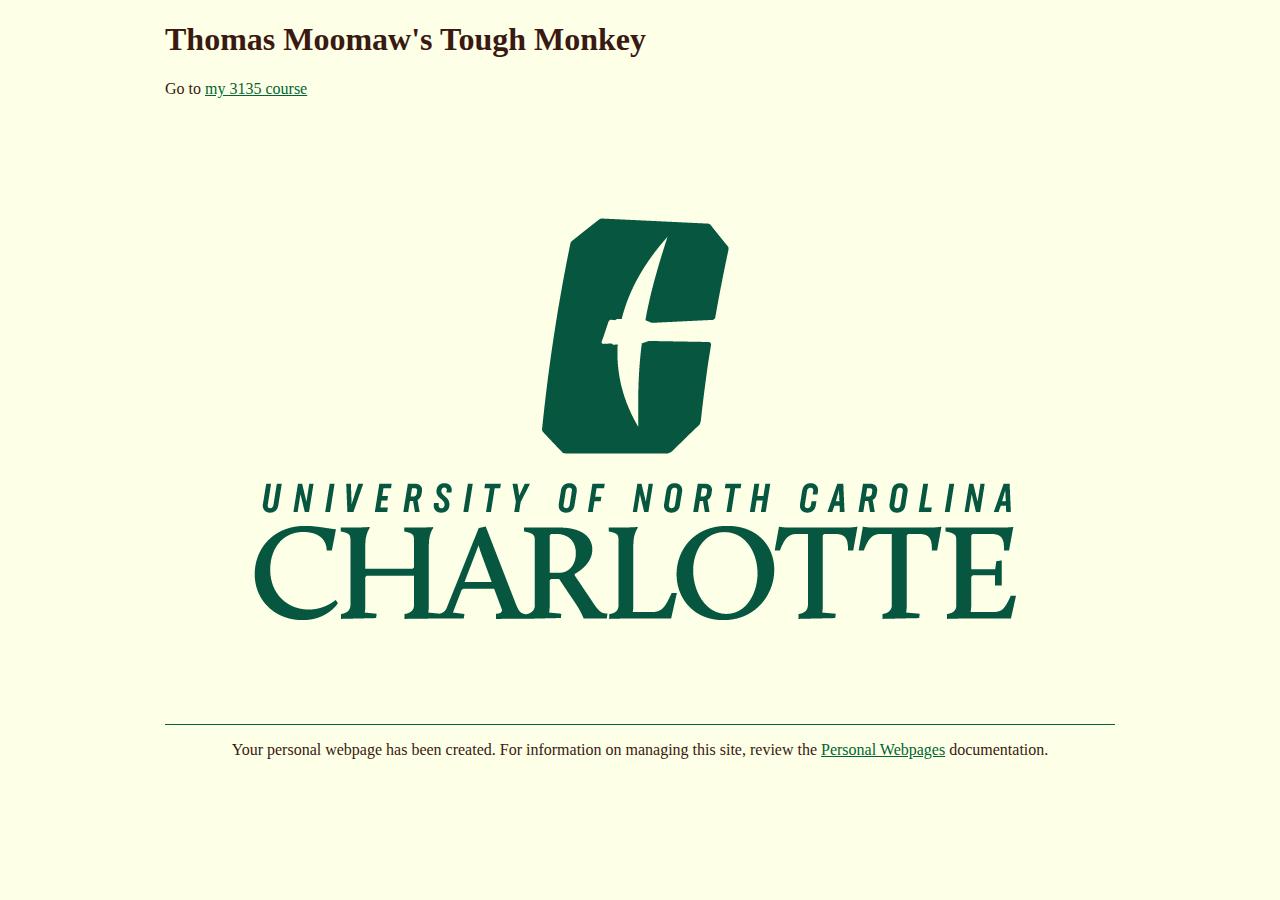
<file: private_html/index.html>
<!DOCTYPE html>
<html>
	<head>
		<title>Personal Webpage | Thomas Moomaw's Tough Monkey</title>
		<style type="text/css">
			body {
				
				background-color: #feffe7;
				color: #391911;
				font: "Courier";
				margin: 0;
				padding: 0;
			}
			#page-wrapper {
				
				height: 100%;
				width: 100%;
				max-width: 950px;
				margin: auto;
			}
			#logo-wrapper {
				padding-top: 20px;
				padding-bottom: 10px;
				text-align: center;
				border-bottom: 1px solid #006633;
			}
			#content-wrapper {
				width: 100%;
				max-width: 950px;
				margin: auto;
				text-align: center;
			}			
			a {
				color: #006633;
			}
		</style>
		<link rel="icon" type="image/png" href="data:image/png;base64,
		[base64]/VwD/P1cA/z9XAP8/VwD/P1cA/z9XAP8/VwD/P1cA9z9XAEkAAAAAAAAAAAAAAAAAAAAAAAAAAAAAAAA/VwDgP1cA/z9XAP8/VwD/P1cA/z5XAO0/VwDgP1cA/z9XAP8/VwD4OFAAIAAAAAAAAAAAAAAAAAAAAAAAAAAAPlcAxD9XAP8/VwD/P1cA/z9XAP8+VwCHP1cA0D9XAP8/VwD/P1cA/z5XAEYAAAAAAAAAAAAAAAAAAAAAAAAAAD9YAKY/VwD/P1cA/z9XAP8/VwD/QFUAMD5XAM0/VwD/P1cA/z9XAP8+VwBmAAAAAAAAAAAAAAAAAAAAAAAAAAA/VgCFP1cA/z9XAP8/VwD/PlYA9VVVAAM/VwDCP1cA/z9XAP8/VwD/QFYAiAAAAAAAAAAAAAAAAAAAAAAAAAAAPlUAYz9XAP8/VwD/P1cA/z9XAN8AAAAAPlcAsD9XAP8/VwD/P1cA/z5XAK0AAAAAAAAAAAAAAAAAAAAAAAAAAD5WAD4/VwD/P1cA/z9XAPM/WABdAAAAAD5VAFc/VgCaP1cAlj5WAJE9VwBwAAAAAAAAAAAAAAAAAAAAAAAAAABDWQAXP1cA/j9XAP8/VwD/QFMANAAAAAA7TgANPVUANj1VACo7VQAePFoAEQAAAAAAAAAAAAAAAAAAAAAAAAAAAAAAAT9WAOw/VwD/P1cA/z5XAP0+VwBGQFgAQD9XAP8/VwD/P1cA/z9XAP87VQAnAAAAAAAAAAAAAAAAAAAAAAAAAAA/VwDBP1cA/z9XAP8/VwD/P1cAojtOAA0/VwD6P1cA/z9XAP8/VwD/PlYAVgAAAAAAAAAAAAAAAAAAAAAAAAAAPlcAkz9XAP8/VwD/P1cA/z5XAPk8UgAiP1YAxj9XAP8/VwD/P1cA/z5XAIcAAAAAAAAAAAAAAAAAAAAAAAAAAD5YAGM/VwD/P1cA/z9XAP8/VwD/PlYAtD9XAH4/VwD/P1cA/z9XAP8/WAC6AAAAAAAAAAAAAAAAAAAAAAAAAAA9WQAuP1cA/z9XAP8/VwD/P1cA/z9XAP8/VwCfP1cA/z9XAP8/VwD/P1cA1AAAAAAAAAAAAAAAAAAAAAAAAAAAAAAAAD9WAGU/VgD4P1cA/z9XAP8/VwD/P1cA/D9XAP4/VwD/[base64]/j5WAP4+VgD+PlYA/j5WAP4+VgD+PlYA/j5WAP4+VgD+PlYA/j5WAP4/VwDXQFgAIAAAAAAAAAAAAAAAAAAAAAAAAAAAAAAAAAAAAAAAAAAAAAAAAAAAAAAAAAAAAAAAAAAAAAAAAAAAVVUAAz9XAKI/VwD/P1cA/z9XAP8/VwD/P1cA/z9XAP8/VwD/P1cA/z9XAP8/VwD/P1cA/z9XAP8/VwD/P1cA/z9XAP8/VgDePlUAIQAAAAAAAAAAAAAAAAAAAAAAAAAAAAAAAAAAAAAAAAAAAAAAAAAAAAAAAAAAAAAAAAAAAAA+VwCPP1cA/z9XAP8/VwD/P1cA/z9XAP8/VwD/P1cA/z9XAP8/VwD/P1cA/z9XAP8/VwD/P1cA/z9XAP8/VwD/P1cA/z9XAP8/VwDfPFcAJgAAAAAAAAAAAAAAAAAAAAAAAAAAAAAAAAAAAAAAAAAAAAAAAAAAAAAAAAAAAAAAAD9XAM4/VwD/P1cA/z9XAP8/VwD/P1cA/z9XAP8/VwD/P1cA/z9XAP8/VwD/P1cA/j5WAOE/VwD/P1cA/z9XAP8/VwD/P1cA/z9XAP8+VwDlOlIAHwAAAAAAAAAAAAAAAAAAAAAAAAAAAAAAAAAAAAAAAAAAAAAAAAAAAAAAAAAAPlgAtD9XAP8/VwD/P1cA/z9XAP8/VwD/P1cA/z9XAP8/VwD/P1cA/z9XAP8+VgC6P1YAoz9XAP8/VwD/P1cA/z9XAP8/VwD/P1cA/z9XAP89VQBgAAAAAAAAAAAAAAAAAAAAAAAAAAAAAAAAAAAAAAAAAAAAAAAAAAAAAAAAAAA+WACXP1cA/z9XAP8/VwD/P1cA/z9XAP8/VwD/P1cA/z9XAP8/VwD/P1cA/z1YAEM/VwCiP1cA/z9XAP8/VwD/P1cA/z9XAP8/VwD/P1cA/z9XAH4AAAAAAAAAAAAAAAAAAAAAAAAAAAAAAAAAAAAAAAAAAAAAAAAAAAAAAAAAAD9YAHo/VwD/P1cA/z9XAP8/VwD/P1cA/z9XAP8/VwD/P1cA/z9XAP8/VgDYVVUAAz9XAKI/VwD/P1cA/z9XAP8/VwD/P1cA/z9XAP8/VwD/P1cAmwAAAAAAAAAAAAAAAAAAAAAAAAAAAAAAAAAAAAAAAAAAAAAAAAAAAAAAAAAAP1gAXT9XAP8/VwD/P1cA/z9XAP8/VwD/P1cA/z9XAP8/VwD/P1cA/z5XAIQAAAAAP1cAnz9XAP8/VwD/P1cA/z9XAP8/VwD/P1cA/z9XAP8+VwC8AAAAAAAAAAAAAAAAAAAAAAAAAAAAAAAAAAAAAAAAAAAAAAAAAAAAAAAAAAA/WAA9P1cA/z9XAP8/VwD/P1cA/z9XAP8/VwD/P1cA/z9XAP8/VwD/PlYAPgAAAAA+VwCYP1cA/z9XAP8/VwD/P1cA/z9XAP8/VwD/P1cA/z5XAN0AAAAAAAAAAAAAAAAAAAAAAAAAAAAAAAAAAAAAAAAAAAAAAAAAAAAAAAAAAD5YAB0+VgD+P1cA/z9XAP8/VwD/P1cA/z9XAP8/VwD/P1cA/z9WAPg3SQAOAAAAAD9XAI0/VwD/P1cA/z9XAP8/VwD/P1cA/z9XAP8/VwD/P1cA9jlVAAkAAAAAAAAAAAAAAAAAAAAAAAAAAAAAAAAAAAAAAAAAAAAAAAAAAAAASUkABz9XAPM/VwD/P1cA/z9XAP8/VwD/P1cA/z9XAP8/VwD/P1cA3wAAAAAAAAAAPlYAfz9XAP8/VwD/P1cA/z9XAP8/VwD/P1cA/z9XAP8/VwD+QFUAJAAAAAAAAAAAAAAAAAAAAAAAAAAAAAAAAAAAAAAAAAAAAAAAAAAAAAAAAAAAP1cA1z9XAP8/VwD/P1cA/z9XAP8/VwD/P1cA/z9XAP8/VwDFAAAAAAAAAAA/VwBtP1cA/z9XAP8/VwD/P1cA/z9XAP8/VwD/P1cA/z9XAP89VgBHAAAAAAAAAAAAAAAAAAAAAAAAAAAAAAAAAAAAAAAAAAAAAAAAAAAAAAAAAAA+VgC0P1cA/z9XAP8/VwD/P1cA/z9XAP8/VwD/P1cA/z5WALoAAAAAAAAAAD5VAFc/VwD/P1cA/z9XAP8/VwD/P1cA/z9XAP8/VwD/P1cA/z9WAG4AAAAAAAAAAAAAAAAAAAAAAAAAAAAAAAAAAAAAAAAAAAAAAAAAAAAAAAAAAD5XAI8/VwD/P1cA/z9XAP8/VwD/P1cA/z9XAPU+VgDhPlcAkwAAAAAAAAAAPFgANz5WAP4/VwD/P1cA/z9XAP8/VgD+PlYA/j5WAP4+VgD+PlYAlAAAAAAAAAAAAAAAAAAAAAAAAAAAAAAAAAAAAAAAAAAAAAAAAAAAAAAAAAAAP1cAaT9XAP8/VwD/P1cA/z9XAP8/VwD/P1YA2wCAAAIAAAAAAAAAAAAAAAAAAAABPFcAJj5UADo9VwAyPVcAMj5XAClAUwAoPFIAIjtVAB4zVQAPAAAAAAAAAAAAAAAAAAAAAAAAAAAAAAAAAAAAAAAAAAAAAAAAAAAAAAAAAAA+VQBCP1cA/z9XAP8/VwD/P1cA/z9XAP8/VwD+PFUAMwAAAAAAAAAAAAAAAAAAAAAAAAAAAAAAAAAAAAAAAAAAAAAAAAAAAAAAAAAAAAAAAAAAAAAAAAAAAAAAAAAAAAAAAAAAAAAAAAAAAAAAAAAAAAAAAAAAAAAAAAAAAAAAAEJVABs/VwD9P1cA/z9XAP8/VwD/P1cA/z9XAP8/VgCOQFAAEACAAAIAAAAAAAAAADtTADQ+VgBzPlcAZz5YAFo+VQBOPlUAQj1VADY+VwApQFIAHAAAAAIAAAAAAAAAAAAAAAAAAAAAAAAAAAAAAAAAAAAAAAAAAAAAAAAAAAAAVVUAAz9WAOw/VwD/P1cA/z9XAP8/VwD/P1cA/z9XAP8/VgD4PlgAYwAAAAAAAAAAP1YAmj9XAP8/VwD/P1cA/z9XAP8/VwD/P1cA/z9XAP8/VwD/PFMANwAAAAAAAAAAAAAAAAAAAAAAAAAAAAAAAAAAAAAAAAAAAAAAAAAAAAAAAAAAPlcAxT9XAP8/VwD/P1cA/z9XAP8/VwD/P1cA/z9XAP8+VgC0AAAAAAAAAAA+VwBnP1cA/z9XAP8/VwD/P1cA/z9XAP8/VwD/P1cA/z9XAP9AVwBkAAAAAAAAAAAAAAAAAAAAAAAAAAAAAAAAAAAAAAAAAAAAAAAAAAAAAAAAAAA/VwCZP1cA/z9XAP8/VwD/P1cA/z9XAP8/VwD/P1cA/z9XAPdAVQAYAAAAAD1ZAC4/VwD/P1cA/z9XAP8/VwD/P1cA/z9XAP8/VwD/P1cA/z5XAJMAAAAAAAAAAAAAAAAAAAAAAAAAAAAAAAAAAAAAAAAAAAAAAAAAAAAAAAAAAEBXAGw/VwD/P1cA/z9XAP8/VwD/P1cA/z9XAP8/VwD/P1cA/z9YAHoAAAAAKlUABj9XAOs/VwD/P1cA/z9XAP8/VwD/P1cA/z9XAP8/VwD/PlcAxAAAAAAAAAAAAAAAAAAAAAAAAAAAAAAAAAAAAAAAAAAAAAAAAAAAAAAAAAAAQVUAPz9XAP8/VwD/P1cA/z9XAP8/VwD/P1cA/z9XAP8/VwD/P1YA5kBVAAwAAAAAP1cArz9XAP8/VwD/P1cA/z9XAP8/VwD/P1cA/z9XAP8/VgDvKlUABgAAAAAAAAAAAAAAAAAAAAAAAAAAAAAAAAAAAAAAAAAAAAAAAAAAAABAWQAUP1cA+j9XAP8/VwD/P1cA/z9XAP8/VwD/P1cA/z9XAP8/VwD/P1YAfQAAAAA/VwBqP1cA/z9XAP8/VwD/P1cA/z9XAP8/VwD/P1cA/z9XAP9AUwAoAAAAAAAAAAAAAAAAAAAAAAAAAAAAAAAAAAAAAAAAAAAAAAAAAAAAAAAAAAA/VwDeP1cA/z9XAP8/VwD/P1cA/z9XAP8/VwD/P1cA/z9XAP8/VwDzPFoAIkJXACM+VwD9P1cA/z9XAP8/VwD/P1cA/z9XAP8/VwD/P1cA/z1WAFwAAAAAAAAAAAAAAAAAAAAAAAAAAAAAAAAAAAAAAAAAAAAAAAAAAAAAAAAAAD5XAK0/VwD/P1cA/z9XAP8/VwD/P1cA/z9XAP8/VwD/P1cA/z9XAP8+VwC8QEAABD9XANQ/VwD/P1cA/z9XAP8/VwD/P1cA/z9XAP8/VwD/PlcAkAAAAAAAAAAAAAAAAAAAAAAAAAAAAAAAAAAAAAAAAAAAAAAAAAAAAAAAAAAAP1YAej9XAP8/VwD/P1cA/z9XAP8/VwD/P1cA/z9XAP8/VwD/P1cA/z9XAP8/VgB6P1YAhj9XAP8/VwD/P1cA/z9XAP8/VwD/P1cA/z9XAP8+VwDFAAAAAAAAAAAAAAAAAAAAAAAAAAAAAAAAAAAAAAAAAAAAAAAAAAAAAAAAAABAWABAP1cA/j9XAP8/VwD/P1cA/z9XAP8/VwD/P1cA/z9XAP8/VwD/P1cA/z9XAPo/VwCBP1cA/j9XAP8/VwD/P1cA/z9XAP8/VwD/P1cA/z9XAI0AAAAAAAAAAAAAAAAAAAAAAAAAAAAAAAAAAAAAAAAAAAAAAAAAAAAAAAAAAAAAAABAVwBkP1cA9j9XAP8/VwD/P1cA/z9XAP8/VwD/P1cA/z9XAP8/VwD/P1cA/z9XAPM/VwD8P1cA/z9XAP8/VwD/P1cA/z9XAP8+VwC8KlUABgAAAAAAAAAAAAAAAAAAAAAAAAAAAAAAAAAAAAAAAAAAAAAAAAAAAAAAAAAAAAAAAAAAAAA/VQA5P1cA4j9XAP8/VwD/P1cA/z9XAP8/VwD/P1cA/z9XAP8/VwD/P1cA/z9XAP8/VwD/P1cA/z9XAP8/VwD/P1cA3zpRABYAAAAAAAAAAAAAAAAAAAAAAAAAAAAAAAAAAAAAAAAAAAAAAAAAAAAAAAAAAAAAAAAAAAAAAAAAAAAAAABAVQAYPlcArD5XAMQ+VgC4P1YAqz9XAJ8+VwCTPlcAhz9YAHo/[base64]/[base64]/VwD7P1cA/z9XAP8/VwD/P1cA/z9XAP8/VwD/P1cA/z9XAP8/VwD/P1cA/z9XAP8/VwD/P1cA/z9XAP8/VwD/P1cA/z9XAP8/VwD/P1cA/z5XAPk/VwClQFkAFAAAAAAAAAAAAAAAAAAAAAAAAAAAAAAAAAAAAAAAAAAAAAAAAAAAAAAAAAAAAAAAAAAAAAAAAAAAAAAAAAAAAAAAAAAAAAAAAAAAAAAAAAAAAAAAAAAAAABDWQAXQFcAsD9XAP8/VwD/P1cA/z9XAP8/VwD/P1cA/z9XAP8/VwD/P1cA/z9XAP8/VwD/P1cA/z9XAP8/VwD/P1cA/z9XAP8/VwD/P1cA/z9XAP8/VwD/P1cA/z9XAP8/VwD+P1YApkBZABQAAAAAAAAAAAAAAAAAAAAAAAAAAAAAAAAAAAAAAAAAAAAAAAAAAAAAAAAAAAAAAAAAAAAAAAAAAAAAAAAAAAAAAAAAAAAAAAAAAAAAAAAAAEBZABQ/VwCbPlcA+T9XAP8/VwD/P1cA/z9XAP8/VwD/P1cA/z9XAP8/VwD/P1cA/z9XAP8/VwD/P1cA/z9XAP8/VwD/P1cA/z9XAP8/VwD/P1cA/z9XAP8/VwD/P1cA/z9XAP8/VwD/P1cA/j9YAKlCVwAjAAAAAAAAAAAAAAAAAAAAAAAAAAAAAAAAAAAAAAAAAAAAAAAAAAAAAAAAAAAAAAAAAAAAAAAAAAAAAAAAAAAAAAAAAAAAAAAAAAAAAD9XAIk/VwD3P1cA/z9XAP8/VwD/P1cA/z9XAP8/VwD/P1cA/z9XAP8/VwD/P1cA/z9XAP8/VwD/P1cA/z9XAP8/VwD/P1cA/z9XAP8/VwD/P1cA/z9XAP8/VwD/P1cA/z9XAP8/VwD/P1cA/z9XAPs+VgCxQFUAGAAAAAAAAAAAAAAAAAAAAAAAAAAAAAAAAAAAAAAAAAAAAAAAAAAAAAAAAAAAAAAAAAAAAAAAAAAAAAAAAAAAAAAAAAAAAAAAAD9XALU/VwD/P1cA/z9XAP8/VwD/P1cA/z9XAP8/VwD/P1cA/z9XAP8/VwD/P1cA/z9XAP8/VwD/P1cA/z9XAP8/VwD/P1cA/j9XAOo/VwD+P1cA/z9XAP8/VwD/P1cA/z9XAP8/VwD/P1cA/z9XAP8/VwD+P1cAuTpdABYAAAAAAAAAAAAAAAAAAAAAAAAAAAAAAAAAAAAAAAAAAAAAAAAAAAAAAAAAAAAAAAAAAAAAAAAAAAAAAAAAAAAAAAAAAD9XAJk/VwD/P1cA/z9XAP8/VwD/P1cA/z9XAP8/VwD/P1cA/z9XAP8/VwD/P1cA/z9XAP8/VwD/P1cA/z9XAP8/VwD/P1cA3j9WAIY+VgD+P1cA/z9XAP8/VwD/P1cA/z9XAP8/VwD/P1cA/z9XAP8/VwD/P1cA/z9WAHkAAAAAAAAAAAAAAAAAAAAAAAAAAAAAAAAAAAAAAAAAAAAAAAAAAAAAAAAAAAAAAAAAAAAAAAAAAAAAAAAAAAAAAAAAAEBXAHs/VwD/P1cA/z9XAP8/VwD/P1cA/z9XAP8/VwD/P1cA/z9XAP8/VwD/P1cA/z9XAP8/VwD/P1cA/z9XAP8+VwD9PVcAbEBXAGc+VgD+P1cA/z9XAP8/VwD/P1cA/z9XAP8/VwD/P1cA/z9XAP8/VwD/P1cA/z9WAKYAAAABAAAAAAAAAAAAAAAAAAAAAAAAAAAAAAAAAAAAAAAAAAAAAAAAAAAAAAAAAAAAAAAAAAAAAAAAAAAAAAAAAAAAAEBWAFw+VgD+P1cA/z9XAP8/VwD/P1cA/z9XAP8/VwD/P1cA/z9XAP8/VwD/P1cA/z9XAP8/VwD/P1cA/z9XAP8/VwDUQlIAHz5VAGY+VgD+P1cA/z9XAP8/VwD/P1cA/z9XAP8/VwD/P1cA/z9XAP8/VwD/P1cA/z5XAMRAQAAEAAAAAAAAAAAAAAAAAAAAAAAAAAAAAAAAAAAAAAAAAAAAAAAAAAAAAAAAAAAAAAAAAAAAAAAAAAAAAAAAAAAAADxYAEA/VwD7P1cA/z9XAP8/VwD/P1cA/z9XAP8/VwD/P1cA/z9XAP8/VwD/P1cA/z9XAP8/VwD/P1cA/z9XAPxAVwCMQGAACD5VAGY+VgD+P1cA/z9XAP8/VwD/P1cA/z9XAP8/VwD/P1cA/z9XAP8/VwD/P1cA/z9XANM8WgARAAAAAAAAAAAAAAAAAAAAAAAAAAAAAAAAAAAAAAAAAAAAAAAAAAAAAAAAAAAAAAAAAAAAAAAAAAAAAAAAAAAAAD1ZAC4/VwDwP1cA/z9XAP8/VwD/P1cA/z9XAP8/VwD/P1cA/z9XAP8/VwD/P1cA/z9XAP8/VwD/P1cA/z9XAO1AVwBMAAAAAD5VAGY+VgD+P1cA/z9XAP8/VwD/P1cA/z9XAP8/VwD/P1cA/z9XAP8/VwD/P1cA/z9XAN48WgAiAAAAAAAAAAAAAAAAAAAAAAAAAAAAAAAAAAAAAAAAAAAAAAAAAAAAAAAAAAAAAAAAAAAAAAAAAAAAAAAAAAAAAEJXACM/VwDgP1cA/z9XAP8/VwD/P1cA/z9XAP8/VwD/P1cA/z9XAP8/VwD/P1cA/z9XAP8/VwD/P1cA/z5WANU6UQAWAAAAAD9WAGU+VgD+P1cA/z9XAP8/VwD/P1cA/z9XAP8/VwD/P1cA/z9XAP8/VwD/P1cA/z9XAOdBWAA3AAAAAAAAAAAAAAAAAAAAAAAAAAAAAAAAAAAAAAAAAAAAAAAAAAAAAAAAAAAAAAAAAAAAAAAAAAAAAAAAAAAAADtYABo+VwDNP1cA/z9XAP8/VwD/P1cA/z9XAP8/VwD/P1cA/z9XAP8/VwD/P1cA/z9XAP8/VwD/P1cA/z5XAJwAgAACAAAAAD5YAFo+VwD9P1cA/z9XAP8/VwD/P1cA/z9XAP8/VwD/P1cA/z9XAP8/VwD/P1cA/z9XAO4/VgBNAAAAAAAAAAAAAAAAAAAAAAAAAAAAAAAAAAAAAAAAAAAAAAAAAAAAAAAAAAAAAAAAAAAAAAAAAAAAAAAAAAAAAENRABM/WAC3P1cA/z9XAP8/VwD/P1cA/z9XAP8/VwD/P1cA/z9XAP8/VwD/P1cA/z9XAP8/VwD/P1cA/z5ZAFYAAAAAAAAAAD5WAFY+VwD9P1cA/z9XAP8/VwD/P1cA/z9XAP8/VwD/P1cA/z9XAP8/VwD/P1cA/z9XAPU+WABjAAAAAAAAAAAAAAAAAAAAAAAAAAAAAAAAAAAAAAAAAAAAAAAAAAAAAAAAAAAAAAAAAAAAAAAAAAAAAAAAAAAAAEBVAAw9VwCiP1cA/z9XAP8/VwD/P1cA/z9XAP8/VwD/P1cA/z9XAP8/VwD/P1cA/z9XAP8/VwD/PlcA+TtVAB4AAAAAAAAAAEFWAEc+VwD9P1cA/z9XAP8/VwD/P1cA/z9XAP8/VwD/P1cA/z9XAP8/VwD/P1cA/z9XAPs/VgB6AAAAAgAAAAAAAAAAAAAAAAAAAAAAAAAAAAAAAAAAAAAAAAAAAAAAAAAAAAAAAAAAAAAAAAAAAAAAAAAAAAAAADNmAAU+VwCMP1cA/j9XAP8/VwD/P1cA/z9XAP8/VwD/P1cA/z9XAP8/VwD/P1cA/z9XAP8/VwD/PlYA4VVVAAYAAAAAAAAAADtVADw/VwD8P1cA/z9XAP8/VwD/P1cA/z9XAP8/VwD/P1cA/z9XAP8/VwD/P1cA/z9XAP4/VgCRSUkABwAAAAAAAAAAAAAAAAAAAAAAAAAAAAAAAAAAAAAAAAAAAAAAAAAAAAAAAAAAAAAAAAAAAAAAAAAAAAAAAACAAAI/VwB1P1cA+j9XAP8/VwD/P1cA/z9XAP8/VwD/P1cA/z9XAP8/VwD/P1cA/z9XAP8/VwD/PlcAwQAAAAAAAAAAAAAAAD1XADI/VwD2P1cA/z9XAP8/VwD/P1cA/z9XAP8/VwD/P1cA/z9XAP8/VwD/P1cA/z9XAP8/VgCpN1sADgAAAAAAAAAAAAAAAAAAAAAAAAAAAAAAAAAAAAAAAAAAAAAAAAAAAAAAAAAAAAAAAAAAAAAAAAAAAAAAAAAAAAA/WABdP1cA8z9XAP8/VwD/P1cA/z9XAP8/VwD/P1cA/z9XAP8/VwD/P1cA/z9XAP8/VwD/QFYApAAAAAAAAAAAAAAAADtZACs+VwDtP1cA/z9XAP8/VwD/P1cA/z9XAP8/VwD/P1cA/z9XAP8/VwD/P1cA/z9XAP8+VwDBOlEAFgAAAAAAAAAAAAAAAAAAAAAAAAAAAAAAAAAAAAAAAAAAAAAAAAAAAAAAAAAAAAAAAAAAAAAAAAAAAAAAAAAAAAA+VwBGP1YA7D9XAP8/VwD/P1cA/z9XAP8/VwD/P1cA/z9XAP8/VwD/P1cA/z9XAP8/VwD/PlYAlAAAAAAAAAAAAAAAAEJXACM/VwDhP1cA/z9XAP8/VwD/P1cA/z9XAP8/VwD/P1cA/z9XAP8/VwD/P1cA/z9XAP8/VwDaO1UAHgAAAAAAAAAAAAAAAAAAAAAAAAAAAAAAAAAAAAAAAAAAAAAAAAAAAAAAAAAAAAAAAAAAAAAAAAAAAAAAAAAAAAA8VwAvP1cA5D9XAP8/VwD/P1cA/z9XAP8/VwD/P1cA/z9XAP8/VwD/P1cA/z9XAP8/VwD/PVcAiQAAAAAAAAAAAAAAAEBSABw/VgDSP1cA/z9XAP8/VwD/P1cA/z9XAP8/VwD/P1cA/z9XAP8/VwD/P1cA/z9XAP8/VwDwPlUALQAAAAAAAAAAAAAAAAAAAAAAAAAAAAAAAAAAAAAAAAAAAAAAAAAAAAAAAAAAAAAAAAAAAAAAAAAAAAAAAAAAAAA3WQAXP1cA2j9XAP8/VwD/P1cA/z9XAP8/VwD/P1cA/z9XAP8/VwD/P1cA+j5WAPU/VwDwP1cAigAAAAAAAAAAAAAAAD1VABU/WAC9P1cA/z9XAP8/VwD/P1cA/z9XAP8/VwD/P1cA/z9XAP8/VwD/P1cA/z9XAP8/VwD7PVUASwAAAAAAAAAAAAAAAAAAAAAAAAAAAAAAAAAAAAAAAAAAAAAAAAAAAAAAAAAAAAAAAAAAAAAAAAAAAAAAAAAAAABAYAAIP1gAwz9XAP8/VwD/P1cA/z9XAP8/VwD/P1cA/z9XAP8/VwD/P1cAwT9XAGE9WABUQFkAKAAAAAAAAAAAAAAAAEBAAAg9VQBgPlYAsT9XALs+VgC0PlYAsT5WALE+VwCtP1cApz9WAKc+VwClP1cAnz5WAJ0/VwCbQVUAMwAAAAAAAAAAAAAAAAAAAAAAAAAAAAAAAAAAAAAAAAAAAAAAAAAAAAAAAAAAAAAAAAAAAAAAAAAAAAAAAAAAAAAAAAABPlcApD9XAP8/VwD/P1cA/z9XAP8/VwD/P1cA/z9XAP8/VwD/[base64]/VwD/P1cA/z9XAP8/VwD/P1cA/z9XAP8/VwD/PlcA/[base64]/VwD/P1cA/z9XAP8/VwD/P1cA/z9XAP8/VwD/P1cA/[base64]/VwD/P1cA/z9XAP8/VwD/P1cA/z9XAP8/VwD/P1cA/z9XANk9VgA7QFAAECpVAAYAAAAAAAAAAAAAAABAUAAQP1YAeT9WALs/VgCxP1cAqj5XAJk9VwCNPlYAfz5WAHM9VwBkPlYAVj1WAEdBUgA7O1kAKzMzAAUAAAAAAAAAAAAAAAAAAAAAAAAAAAAAAAAAAAAAAAAAAAAAAAAAAAAAAAAAAAAAAAAAAAAAAAAAAAAAAAAAAAAAM00ACj9WAOc/VwD/P1cA/z9XAP8/VwD/P1cA/z9XAP8/VwD/P1cA/z9XAP8/VwD+PlcA7T9XAI0AAAABAAAAAAAAAABDWgAiP1cA3z9XAP8/VwD/P1cA/z9XAP8/VwD/P1cA/z9XAP8/VwD/P1cA/z9XAP8/VwD/P1cA/j5VAE4AAAAAAAAAAAAAAAAAAAAAAAAAAAAAAAAAAAAAAAAAAAAAAAAAAAAAAAAAAAAAAAAAAAAAAAAAAAAAAAAAAAAAAAAAAD9YAMM/VwD/P1cA/z9XAP8/VwD/P1cA/z9XAP8/VwD/P1cA/z9XAP8/VwD/P1cA/z9XAM5DXgATAAAAAAAAAABGXQALQFcAyD9XAP8/VwD/P1cA/z9XAP8/VwD/P1cA/z9XAP8/VwD/P1cA/z9XAP8/VwD/P1cA/z9XAIEAAAAAAAAAAAAAAAAAAAAAAAAAAAAAAAAAAAAAAAAAAAAAAAAAAAAAAAAAAAAAAAAAAAAAAAAAAAAAAAAAAAAAAAAAAD9WAJI/VwD/P1cA/z9XAP8/VwD/P1cA/z9XAP8/VwD/P1cA/z9XAP8/VwD/P1cA/z9XAOo+WQBCAAAAAAAAAAAAAAABP1cAmz9XAP8/VwD/P1cA/z9XAP8/VwD/P1cA/z9XAP8/VwD/P1cA/z9XAP8/VwD/P1cA/z9WAK9VVQADAAAAAAAAAAAAAAAAAAAAAAAAAAAAAAAAAAAAAAAAAAAAAAAAAAAAAAAAAAAAAAAAAAAAAAAAAAAAAAAAAAAAAD5YAGM/VwD+P1cA/z9XAP8/VwD/P1cA/z9XAP8/VwD/P1cA/z9XAP8/VwD/P1cA/z9XAPo+VgB/QEAABAAAAAAAAAAAP1UAXT9XAP8/VwD/P1cA/z9XAP8/VwD/P1cA/z9XAP8/VwD/P1cA/z9XAP8/VwD/P1cA/z9WANNAYAAQAAAAAAAAAAAAAAAAAAAAAAAAAAAAAAAAAAAAAAAAAAAAAAAAAAAAAAAAAAAAAAAAAAAAAAAAAAAAAAAAAAAAADtVADw/VwD2P1cA/z9XAP8/VwD/P1cA/z9XAP8/VwD/P1cA/z9XAP8/VwD/P1cA/z9XAP8/VwDCQ1kAFwAAAAAAAAAAQlcAIz9XAPc/VwD/P1cA/z9XAP8/VwD/P1cA/z9XAP8/VwD/P1cA/z9XAP8/VwD/P1cA/z9WAONAVwAsAAAAAAAAAAAAAAAAAAAAAAAAAAAAAAAAAAAAAAAAAAAAAAAAAAAAAAAAAAAAAAAAAAAAAAAAAAAAAAAAAAAAAEJXACM/WADjP1cA/z9XAP8/VwD/P1cA/z9XAP8/VwD/P1cA/z9XAP8/VwD/P1cA/z9XAP8/VwD2P1YATQAAAAAAAAAAQEAABD9XANI/VwD/P1cA/z9XAP8/VwD/P1cA/z9XAP8/VwD/P1cA/z9XAP8/VwD/P1cA/z9XAO4/VgBNAAAAAAAAAAAAAAAAAAAAAAAAAAAAAAAAAAAAAAAAAAAAAAAAAAAAAAAAAAAAAAAAAAAAAAAAAAAAAAAAAAAAAEBVABg/WADGP1cA/z9XAP8/VwD/P1cA/z9XAP8/VwD/P1cA/z9XAP8/VwD/P1cA/z9XAP8/VwD/P1cAv0BAAAgAAAAAAAAAAD9XAI0/VwD/P1cA/z9XAP8/VwD/P1cA/z9XAP8/VwD/P1cA/z9XAP8/VwD/P1cA/z9XAPc9VwBtAAAAAQAAAAAAAAAAAAAAAAAAAAAAAAAAAAAAAAAAAAAAAAAAAAAAAAAAAAAAAAAAAAAAAAAAAAAAAAAAAAAAADdbAA4/VwCnP1cA/z9XAP8/VwD/P1cA/z9XAP8/VwD/P1cA/z9XAP8/VwD/P1cA/z9XAP8/VwD/P1cA+z5XAF4AAAAAAAAAAD5WAEo+VwD5P1cA/z9XAP8/VwD/P1cA/z9XAP8/VwD/P1cA/z9XAP8/VwD/P1cA/z9WAP4+VgCPKlUABgAAAAAAAAAAAAAAAAAAAAAAAAAAAAAAAAAAAAAAAAAAAAAAAAAAAAAAAAAAAAAAAAAAAAAAAAAAAAAAADNmAAU+VgCIPlcA/T9XAP8/VwD/P1cA/z9XAP8/VwD/P1cA/z9XAP8/VwD/P1cA/z9XAP8/VwD/P1cA/z9XANA7VQAeAAAAAD5VACE/VwDcP1cA/z9XAP8/VwD/P1cA/z9XAP8/VwD/P1cA/z9XAP8/VwD/P1cA/z9XAP8+VwCwQFAAEAAAAAAAAAAAAAAAAAAAAAAAAAAAAAAAAAAAAAAAAAAAAAAAAAAAAAAAAAAAAAAAAAAAAAAAAAAAAAAAAAAAAAA+VwBnP1cA9z9XAP8/VwD/P1cA/z9XAP8/VwD/P1cA/z9XAP8/VwD/P1cA/z9XAP8/VwD/P1cA/z9XAPg+VgB8M2YABUBQABA/VwCtP1cA/z9XAP8/VwD/P1cA/z9XAP8/VwD/P1cA/z9XAP8/VwD/P1cA/z9XAP8/VwDTPlgAHQAAAAAAAAAAAAAAAAAAAAAAAAAAAAAAAAAAAAAAAAAAAAAAAAAAAAAAAAAAAAAAAAAAAAAAAAAAAAAAAAAAAAA9VgBHP1gA7D9XAP8/VwD/P1cA/z9XAP8/VwD/P1cA/z9XAP8/VwD/P1cA/z9XAP8/VwD/P1cA/z9XAP8/VwDbQFgANFVVAAM+VwB7P1cA+j9XAP8/VwD/P1cA/z9XAP8/VwD/P1cA/z9XAP8/VwD/P1cA/z9XAP8/VwDvQVcALwAAAAAAAAAAAAAAAAAAAAAAAAAAAAAAAAAAAAAAAAAAAAAAAAAAAAAAAAAAAAAAAAAAAAAAAAAAAAAAAAAAAAA+UwAlP1cA3z9XAP8/VwD/P1cA/z9XAP8/VwD/P1cA/z9XAP8/VwD/P1cA/z9XAP8/VwD/P1cA/z9XAP8/VwD+P1cAvzNNAApAWQBIP1gA7D9XAP8/VwD/P1cA/z9XAP8/VwD/P1cA/z9XAP8/VwD/P1cA/z9XAP8+VwD9PVcAWAAAAAAAAAAAAAAAAAAAAAAAAAAAAAAAAAAAAAAAAAAAAAAAAAAAAAAAAAAAAAAAAAAAAAAAAAAAAAAAAAAAAABGXQALP1cAyz9XAP8/VwD/P1cA/z9XAP8/VwD/P1cA/z9XAP8/VwD/P1cA/z9XAP8/VwD/P1cA/z9XAP8/VwD/P1cA/z1XAIpAWAAgPlYA1T9XAP8/VwD/P1cA/z9XAP8/VwD/P1cA/z9XAP8/VwD/P1cA/z9XAP8/VwD/P1YAkQAAAAAAAAAAAAAAAAAAAAAAAAAAAAAAAAAAAAAAAAAAAAAAAAAAAAAAAAAAAAAAAAAAAAAAAAAAAAAAAAAAAAAAAAABP1cAnz9XAP8/VwD/P1cA/z9XAP8/VwD/P1cA/z9XAP8/VwD/P1cA/z9XAP8/VwD/P1cA/z9XAP8/VwD/P1cA/z9XAO49WABgP1cAnz9XAP8/VwD/P1cA/z9XAP8/VwD/P1cA/z9XAP8/VwD/P1cA/z9XAP8/VwD/P1cAogAAAAAAAAAAAAAAAAAAAAAAAAAAAAAAAAAAAAAAAAAAAAAAAAAAAAAAAAAAAAAAAAAAAAAAAAAAAAAAAAAAAAAAAAAAPlYAVj9XAPw/VwD/P1cA/z9XAP8/VwD/P1cA/z9XAP8/VwD/P1cA/z9XAP8/VwD/P1cA/z9XAP8/VwD/P1cA/z9XAP8+VwDdP1gAej5WAP4/VwD/P1cA/z9XAP8/VwD/P1cA/z9XAP8/VwD/P1cA/z9XAP8/VwDgQVMANwAAAAAAAAAAAAAAAAAAAAAAAAAAAAAAAAAAAAAAAAAAAAAAAAAAAAAAAAAAAAAAAAAAAAAAAAAAAAAAAAAAAAAAAAAAAP8AAT9XAGk/VgDnP1cA/j9XAP8/VwD/P1cA/z9XAP8/VwD/P1cA/z9XAP8/VwD/P1cA/z9XAP8/VwD/P1cA/z9XAP8/VwD/P1cA3z9WAPg/VwD/P1cA/z9XAP8/VwD/P1cA/z9XAP8/VwD/P1cA/z5XAPE+VwBmVVUAAwAAAAAAAAAAAAAAAAAAAAAAAAAAAAAAAAAAAAAAAAAAAAAAAAAAAAAAAAAAAAAAAAAAAAAAAAAAAAAAAAAAAAAAAAAAAAAAADNmAAU/VgBNPlcAzj9XAP8/VwD/P1cA/z9XAP8/VwD/P1cA/z9XAP8/VwD/P1cA/z9XAP8/VwD/P1cA/z9XAP8/VwD/P1cA/z9XAP8/VwD/P1cA/z9XAP8/VwD/P1cA/z9XAP8/VwD/P1cA/D5WAItAVQAMAAAAAAAAAAAAAAAAAAAAAAAAAAAAAAAAAAAAAAAAAAAAAAAAAAAAAAAAAAAAAAAAAAAAAAAAAAAAAAAAAAAAAAAAAAAAAAAAAAAAAAAAAACAgAACOlAAIz9WALI/VwD9P1cA/z9XAP8/VwD/P1cA/z9XAP8/VwD/P1cA/z9XAP8/VwD/P1cA/z9XAP8/VwD/P1cA/z9XAP8/VwD/P1cA/z9XAP8/VwD/P1cA/z9XAP8/VwD/P1cAqjtOAA0AAAAAAAAAAAAAAAAAAAAAAAAAAAAAAAAAAAAAAAAAAAAAAAAAAAAAAAAAAAAAAAAAAAAAAAAAAAAAAAAAAAAAAAAAAAAAAAAAAAAAAAAAAAAAAAAAAAAAAAAAADNVAA8+VgCPP1cA6D9WAOw+VgDpP1cA5z9YAOM+VwDhP1cA3j9XANw/VwDXPlcAzj9WAMM/[base64]

		" />
	</head>
	<body>
		<div id="page-wrapper">
			<div id="header-wrapper">
				<header>

					<div id="header-container"> 
						<h1>Thomas Moomaw's Tough Monkey</h1>
						<p>Go to <a href="itis3135/">my 3135 course</a></p>
						
						<div id="logo-wrapper">
							<a href="http://www.uncc.edu">
								<img src="data:image/png;base64,
								iVBORw0KGgoAAAANSUhEUgAAA2AAAAJACAYAAADrSQUmAAAACXBIWXMAABYlAAAWJQFJUiTwAAAgAElEQVR4nO3dzXUbx5434PZ77gI7eiKQJgLpRiAiAuvusJMcwZUjMB2B6Qgs7bi7VAQgIxgpghEjGHHHnd7TUsGGmt1Ad1d1oT+e5xydmStTINDoj/rVx79++PLlSwEAAMDw/[base64]/HGgA6qw26+dFUZwXRfFj+M83NT/24eFq+9kBBIB2fvjy5YtDBcBfVpv106Io3hZF8aLnUbkriuJT5e/KkPah5meFOgAWRQAD4C+rzboc8bouiuJsZEdFqANgFgQwAL5abdYXRVH8uqCjURfqPrUNeg9X27qgBwAHCWAAC7farH8MUw5/WvqxSOBjCGz7PtT8XW3Qe7ja1o3oATAjAhjAgoVCG2X4euY8GKX7DtMsb4zKAYyfAAawUKvN+nVRFJcjXO9Ff+W0ypdG0gDGSwADWKDVZl0Gr3/77mepHDV7/nC1rU5xBGAEBDCABQnrva4jSswzDeVatHOVHwHG5//5TgCWIaz3+iR8LcKzML0UgJERwAAWIKz3+h/rvRblVfjeARgRUxABZixMOSxHQl75nhfrn4pyAIyHAAYwU6vN+mlY76XE/LKVRTmeWg8GMA6mIALM0GqzPg/7RwlfnDXsGwbACQhgADOz2qzfFEWxtd6LPc9Wm/VbBwTg9ExBBJgJ671o4eeHq60gBnBCAhjADFjvRQeKcgCckAAGMHFhvde1KYe0pCgHwAlZAwYwYdZ70cPXohxhyioAmf3DAQeYHuu9svpYFEU5WvRiRp/pWTh/bNQMkJkpiAATY71XVuV0vZdhlHGOfnm42l4u46sEGAdTEAEmxP5eWZXhqzzeT2f8GX8P5xQAmQhgABNhvVd2b0K1wLkHlOswqgpABgIYwASsNutymtjvvqts9vfLejnzz3oWQpiiHAAZCGAAIxemiP3b95TNu134Wm3WLxcy4lhOabVBM0AGAhjA+KlUl8/tw9V2/3jPffRr30+rzfpiPG8HYJ4EMIDxe+47yuJjTeBaUgAr/[base64]/Hq621wdeecnFN3buHq62n8bxVgDmRQADGC8BLL2PD1fbpnVfO9Z/Gf0CGIwABjBeAlha98dGt8LeV6YfCmAAgxHAAMZLEEjrdYtpdaYfflO3LxoACQhgACOkAEdyx9Z97QhgRVE0bEwNQAICGMA4mX6YTrnf10XLVxN8vx0vAAYigAGMkwCWzqH9vv6y2qzL0a+ziX22IVj/BTAgAQxgnASwNH5p2u+rhumH3whgAAMSwADGSQGOeLcPV9vLDq9i+uE3AhjAgAQwgJFRgCOJ+y77ea0263LE8cm4P1IeCnAADEsAAxgf0w/jXbQoOb/P9MNvbsfwJgDmTAADGB8BLE7XqYeFAPYX0w8BBiaAAYzPU99Jb52mHhbfph8+tebuLwIYwMAEMIDxeeE76a3r1MNC8Y3vCGAAAxPAAEYkFIOgnz5TDwvTD//WoWQ/AD0JYADjIoD112nq4R4jYN8owAGQgQAGMC4CWD+/9Zh6uCv5fzaSz3BqRr8AMhDAAMZFAOvu7uFqe9Hz35p++DcBDCADAQxgXASw7vpOPSwEsO8IYAAZCGAAIxHKoZsO1837h6vtTZ9/GI73kxO+9zG5V4ADIA8BDGA8jH51U+759Sbi3yu+8TfhCyATAQxgPASwbi77FN7YY/rh33qNIgLQnQAGMB5GZNqLKbyx43j/zQgYQCYCGMB4PPVdtBYz9VD5+ccEMIBMBDCAEVht1j8qCNHa7cPV9jryNUw//Nt95FROADoQwADGwfqv9mKnHhamH37H6BdARgIYwDgIYO2861t2fieMNj7L+7ZHTQEOgIwEMIBxEMDaSTH6Zfrh94yAAWQkgAGMgwB23B+J1iqZfvg9678AMhLAAMbBlLjD7hONfhUC2PcerrZGwAAyEsAATmy1WRv9Oq7cdPlz7IuEY63a5N9ux/JGAJZCAAM4PQHssHL06zLRaxn9+p7RL4DMBDCA07MB82FJRr8CAex7AhhAZgIYwOkJBc1Sjn4VjvUjAhhAZgIYwOmZgtgs2ehXWP91NtD7nCQFOADyE8AATihsCiwU1DP6NSwFOABOQAADOC2jX82uE679KmzA/IjRL4ATEMAATksAa5Zq36+dF4lfb+oEMIATEMAATksAq/fu4Wr7KdWLrTZr0w8fS3Z8AWhPAAM4LSXo66Vc+1VY//XYw9X2ZmzvCWAJBDCA0zIt7rHbAarzCWDf+zimNwOwJAIYwImEsug8lnr0qxB0H7H+C+BEBDCA0zH98LG7h6vtdcoXFHRrCWAAJyKAAZyOYPDY2wFe0/TDxwQwgBMRwABORwB7bIjphwLYYwIYwIkIYACnYwri994l3nh5RwD73t1AxxmAFgQwgNN55th/J/n0w7D+6yz1606c0S+AExLAAE7AxsCP3A20L5Vpno8JYAAnJIABnIbph98bYu1XYfphLQEM4IQEMIDTEMC+l7T0/B4jYI8JYAAnJIABnIaRmb+9f7jafkr9oqvN+kfr7B4b4lgD0J4ABnAaRsD+ZvQrn9ulfFCAsRLAAE7jieP+l6ECmFHGx0w/BDgxAQwgMxUQv/N+wD2pHOfHBDCAExPAAPIzNe5vyff+2uM4P2b9F8CJCWAA+Vn/FTxcbQeZfrjarJ/[base64]/ZvohwEgIYAB5qYA47PTDQsitZfohwEgIYACZrDZrIzPfDDYCttqsnwq5tYyAAYyEAAaQzxLXJt1X/vfHgcvPW//12EcBDGA8/uG7AMhmruGgbOB/DlP/dqNPd0VRvHm42g493bDKKOP3/iiK4mLg0AtABwIYQD5zDAe/PFxtL/f/IkwD/HyiRv91CLqvTvC7Y93VrNX6XDN6Vft3D1dbo1wAE/DDly9ffE8AGaw267Jx/WRGx/qPh6vtmxG8j0dCCHwd/gx1zHcjf/s+1Pzdp5pg9cm+XADLJIABZLLarOd2w/[base64]/Qte9Jj3+z8+IEn/XQf74tiuKNkAYwXgIYwHDmEMD+vdqsy8Z8+efHyn97vvd35chM9kqJIXhdRwSouXkR1uzNZfNvgNkRwACGM5dG8J9tfmi1WZejTxfhf+7C2aeHq+2QRTx+FL4emfq0V4BZE8AAhlMdMZq7cvRlW/mMtwNXUZzLRtcALIQqiADDEQ6+TV0kr1vHG2C8BDCA4cxhDViszwO/vpD7mE2zAUZMAAMYjrVJnIIABjBiAhjAAEJ1PoaXvQz8BExi6wCApRLAAIaxtAIcjMfQ0z4BiCCAAQzD2qSBGWWsZxNmgHETwACGYQRseI7xYx/H9oYA+J4ABjAMozPDE8AeU4ADYOQEMIBhKEE/[base64]/RfARAhgAGkZActDqPueTZgBJkIAA0jrheP5iFHB4QlgABMhgAEwNKOCwzMFEWAiBDCARKx1amQEbGBK0ANMhwAGkI6RnnpDHBdTPf+mBD3AhAhgAOkY6aknLAFAIIABpGMErMFqs3ZshnMz1w8GMEcCGEA6RsCaOTbDsf4LYEIEMIB0njqWjZIFsNVm7Th/TwVEgAkRwADSeeJYNkoZmgSw79kDDGBCBDCABIzKHGUK4kAerrYCGMCECGAAaQhgh6mEOIy7OX4ogDkTwADSEMCOWG3WRsHSM/[base64]/sf4LYIIEMIB4AkE3AlgaKiACTJAABhBPIOjm5ZTe7IjZAwxgggQwgHgCWDdPVI5MwggYwAQJYADx7AHWnVGwSA9XWyNgABMkgAFEMJLT2+uJvu+xuF/6AQCYKgEMII4A1s8z5eijGP0CmCgBDCCOENGfaYj9Wf8FMFECGECc545fbwJYf0bAACZKAAOIYwSsv59MQ+zNCBjARAlgAHGMgMVRjKMfI2AAEyWAAXBKAlg/RsAAJkoAA4jzwvGL8kwp/+7sAQYwXQIYAKdmFAyAxRDAAHpabdbWf6UhgHVzO6U3C8D3BDCA/lTwS+PJarNWkh6ARRDAAPozApaOUbD2bqbyRgF4TAAD6M8IWDo/[base64]/AtjwjIIBMDsCGABjZhRsz8PV9mY0bwaAXgQwgH5eOG5ZGAUDYFYEMADG7q1v6CubMAPMgAAG0NFqs1aCPq8XNr7+SgEOgBkQwAC6U4I+P2vBisL6L4AZEMAAuhPA8itHwV4v7UNXXI/q3QDQiwAG0J0piKex5FGwPx6utjZhBpgBAQyAqXiy2qyXGMLePVxt34zgfQCQwD8cRIDOFIQ4nTKILGkkqAxfS596CTArRsAAmJKzciRsId/Yb8IXwPwYAQPozsbADO3nh6ut/[base64]/Nv3MAm3RVG8DeEZADoTwABGYLVZ/[base64]/3cLW9qfm58meeV/7688PV9kPk7z+v/NWHh6vt55bv9dPD1fZTxO+u+0ydXrPt8ev7833fwxFR31vDcauKPjdavI/XRVGU58/Tvb8uv7vrh6vtdcLfk+TcrznXu+j0+1ab9dPKcSkOndtN32nsuZlSeI8vM33ndcfvkMHP92O63B/rvu9U3/Vqs959R/uvX97Ty9d/23R/7/F7st6HepwTVY3Pto6/s/Z1Gp4DnX/n0A6cH9fhOh7k/R54TiY9Rm3u80PfV8N5szvO+5/5QzjGyX7/EG2atr8n5rvr2PasXoc57isnf6acymICWLjpPan83Q81P1ee/NvK370riuJ1318cLqjqa/4rvKc6b4uieLb3978URXHZ9/eH9/575e9+K4riosNrlL//ReXv6o7fTnljOtv73/cdw1Pb93DIb+FG3Ffd9/bIarO+D9/lRUxQrnndl+EzV8/bIhyHV6vN+mP5/Sa6gaU6948eswNuw8O0rfJn/6z87KFzuzyer2o+4ygC2GqzLt/3m8q1szPEd/624zUVdS9MpHofeB8aYXXKY/nr3t93Pb8eCQ2atw3XZemn8vxbbdZvHq62bxN85Jc153jd+9rdh95ENrTLY/bviH+/7nE91Z2H/2y4f9c9B/47hJuTa3l+XJYdayk7U/ZUn707fb6XWqEx3ebZWIR7xmXKRnbolLg4cJ6W58e/V5t1eb2/TBQ827YhY9Wd3/8V8ZrV7+nQ87F6Hf4R7gcpXNQ8e4sU9+SpWtIUxOqF87Hh5+pOhNhGdV3qP3TCPav879gbV13wGazBGYJD9QGQ4kHTpaFYJHggH+t13jkLN5YPIWxHC6Ne/znwEN8pz5WbRL+37jztdO5Hjn4VPc71up+vfQ+h0VD3AOjSETGY1Wb9NoSFusbTvqG/80OSdTBEqN4HDp1z1c8XdU8I1+W2xXVZfod/hp+P1fY72t2HPkWeG1HnVc9RgUef8UCDve5nx3Bedj0//pPo/Kj+/qb7R2wH6L4u943ynPyfVJ81hK+blp0EL8K9MsVnb9uGjFW9v91HjH7VXcuHru/qcUpyXe3N6mDPIgJYQ6Ow6cSqu7HEBqDWF0HDBRP7+4cIlYfUXWhRAaznDTT2uHVtnJ6Fm33M9J3d+Xq0x7vye1P0tNe9766NqdgHXacHTUMjrek91DUA3o2h8RZGvurCYZNU3/mxhmLVqacf1p2jZwcCx6NpbRG/+3nH67IIISy2U6JrIDqLbHTGBLC7nv+uS+M2V0O4kx737SKcH1HPi4pDjdwknYNBn3M6xbVQ1MwQOuZZ7L2y4f6S/LnRcM3G3HNP3fm/U9cpv3hLGQHrEqqiRwFq1F28TaM5db17sSM5KXoMuzTEqw+BuwRTLfo8PIb43o45SzCi0vTv34fpA3UNjmdh5DFG3Y2567kX+5Dv03tePR6PHs7hwVY3leLko1+hAfZrw3++DX/ua/7bs5he5Z6NoVOH1abGatNnqZ6PMQ2Kpmngd+E7agoCsVN4+jTQzyJ+b0xDqfP50aWDtGNnam5N95Ld+dEUTpPcg8I97qdMn7lvaIz6rOH7b/qMh+6VP0WOCg/RMV8ndQd83evVdlgN1Pm/Y/SrxlLWgHW5eOoW6A8yklLeTGqma1R//23k7y5y9hgOOP2w7ubwx6HXTjCyUfc713v//24eerXB3/tmExrjdeH8n3vnYbm+5LrmQXQeeay7TANq8rYmRD2vWYN42/Aw7nOtfah+B+XDpPLe69ZVjWL0q6GhXDYiznefITSu3jZ85317d+t6W98der0RLJZuakTVNSh+rPnOe33fB67LXx6utpd7P/e6ZhQktlFcvb/cVUZzn4ZzqO4+1KnBG47ZuuY/Xda8ft3P9eks7NLrn6sh3ElovNadHz/vrwMMI93VzpZU619yNnLrvofqs/F1zbnfdRlBVV2H08ewzuvrtb03RbHueuh7rmQZAWv4PTEd8E33y/OaYzFE53/ujoFJWUoAa9Wz3/DAThFWmobLzxsaq/uiLvIT9BjWPQSGmh6XtMrRvoZz4bb6+1abdfm//6/yczE9yHXf17uahu9lzU0tdvQpOqiHh+B351fDFJubhN/dh5rpe9VGXd2DexRrvxq+85f733n5ICyLOtR85zHTl+rOl8GuqUS6jICl7Eyru6+92w9f4fXfhu/pWIdAK01TnxruQ/9b+bku07R27/9z3Sh03TWc8Dzp0rgdZQBrOD9+qxZhebjaXoSQvn+v7ToNuMt7GEr1O7uvOR+uV5v1p+rna+h4jvmML/c70sK98iKsod6X+l45RDsqxTKAY69XhPtldUR/iM7/osV5mXIK7qQsdgpiww0g+UV2ZH53XaMh9SLIwR5YDZ+tbvphqgp9VUMGyVa/LzRYUo4oxtyAe/[base64]/FXuRDNn6/e+0Bpx8WDb3ZQz54u6wFrJsiNLTU32vqxb/7hm40HSvEUTfSNZbKh60fuIkWsO/L1ahI6dAob/X4pKyA2OVYpbyWYhpkqULS0J1fUcd2JHsIdXk+DdHjXx3hrzt+qX5vl/Mh5ffVpXMy9fMs1zM+WTvnSOd/XYdV8gqI4XfsdwzcjWTEehRmH8BGUAHxYKNpvwHWcMHEXgQ5ewwHmX6YoQe2Tqub/UDfWVXTd/hb5U9M2B1yAe6gjaYwCll9IH79PKFTYMyjX10aFanvT6foOOit4T6wr3qdVM/pmHBZPVZ1C/0bfzZiLUWr+8vAI9hDB7Au52H1Z09eAbHL8yn8bPV+lOJZNtYAlvIe0+X3JjtnMz3jd1K2c45939V7RurO/6KmTXgzgVkW2SxhDViXPbCGmJLT5iL40PSzCRqKqRq/bf7NXKYfFh0qAqZuFN/ULNIuN9+9rKwJukm8l9uQ09FyNPQ/VBo2u++lWuDifkRrv4oE61/6NipOcU3FOrbG8dgIWMpjVXuND1BJrO3o0JCNxNTrUv7ScQR4rFNmTxIMdkJA+O4eW1YdDpsgD+FUnZOxxznHyFtvA3SiHJsx8VcBpwFDZrVj4Dp8N4svylEsZApiVAMnwZSc6mtWG5/nDf9/MVABkL6N34MPuobph01lm7vK2QO107YiYN2oX+/3Fs63uu8o1ca7TQaZjpaxoV/9bp6EB1q1V+9yRKNfxdwbFYlV33P1/vikso9OdaSh7/d+ym1MHm3K2vBzdY2tVKPMQwafLh2kYz1nu1zDdTMXYmeJVJ9B78P/PTRKG6Pt5607J1MXlMhRLTPF9ixtpL53HLtfnh/42ejO/7qOgQk8Y7JawghYl5tj27ViXTxqAFZKch+6CGIvgJy93HU3qVTrv07x4D1aETA08Ot244/93G9qKjjtNlc9H2jNw1CjVLm+u7pjUm3Y3CfsFEilS/BN2aiYYgGOpvvj/rl7HqqvPbofRfWZ4SUAACAASURBVHQojGnq06PvOxSZqdvEO9V1lmJ7iiZdev3HOmrb+roMjdrUI/BN0w8/JCj7XufoOqXQ9qi716acMn1oau+j4hOJpwEP8QxO/Xuqr/e20vb82mEVjssQnf/VjoGPoULlox/sWyV26pYQwNo+xJLPoW94gF6HG/ButOhs7+Sr/vwQBUCGCi51F1uqh2Pdd7OtuZDLG3LfamN/aTgXfgylbXeahtGbqjK1FqaPvKtpVO1C2MuUxRIGDuqnGgErakL0ZYp9TRIb09qipnP/w0iOW/W9fQjn0qMA1mLmQRddRh5T3nPrXqt6H6ob5S3COsdU39mQ+0jWfcY/V5t1dS+1JmMIYCcLhg2jDKk6PptUZ7rcVc7Jpw0dAuWShF7vreM04LpzKvVaqiHCQuo2aPW+8CEch/2/b7pfDjX9sEl0u22KlhDA2jZahggrtcO6Yc+W/cb7bh1Y9SYTe5EP/WB4vjc1rvqQTrH3107bxcODFY0In6+6NqtO3aa6nT1cbV+HgFkXwsrw+XN1j5kIQwb1LI2TcF0d+pHRjX6NbW1RzWbZO+uRTB1p6qDaH4U+b/jZlFN5ikxTEOsaZM9a7O+VbJ1jhn0kowpDjKRq55AjhMdUnzd3BzoAo6ewN5wPOZ6No5oGPFCHVLLz6MCaruqoaFMAizp/T9QxMDmzXgPWsdEyxDqjpo3tHm2+3FBJKfXvT/Ga+3ZBpW6T25QXW9t9IoYctWnj58TV/crj+kfDf/4zrLtLYcjzZMjy9lWHejnHOPrVpVFRdxxTNioOGcvUkLo1XdV76bNwL60bLeury3SmR8c1YkS8b6/wm4SzD4bu/Y+ZIjeWqp1DjhAeU1dlrsmhCqJt9Q3Mf/Qd/Qq6TJlO1mnQdhpwIinPo6Y1XdXzY3esUnf+Pyp+tdc2UoY+mHsRji4XzxA9fU29sNX3cN4wrzr2RK2rgNi3x/DQsRhs+mHHvY9OFcDKHud/JRyR+svD1ba8kf3c8J/fVooO9DVkkZNcvYfFgWt7jGu/ilNtQHtkf5iqIb+v1hrWdH1o2Aj9eao9bbpMZxpg6lPX+1AZSNaJ70O5N/Lv4uTTDxueT1mul4aZJ0OPMnT9zu5Dx2TszJC6ayFHsZYsAWyAkea2nf/PwnWYuvO/2ibcPy+VoQ/mPgUxdsPA2OkNtTuLl69bmS71pK6Ee+TvLmoav71fs2mKV8NDIGVjty5g3DbcUIecknfITWTv3kFlgyoc++q6iLNwrOtGILsY5CGTuffw0GuPcfSrGNnaoiZj6a2s3gf272U3NevAqqNWKatFDr5NQNA1gF0PMCVvyIDRFFibyuxXp2OP4dw8ZWXGuvv+/u8eoghH183gPyTqEOgyAyDldZirWFHqmSK1nf+hCMbHyv3x0XkU0/nf0CZU/bDGEgNY04k1RBW4QxuBVhdDVgPYEAVAhugxHHr6Yd13eDlk4Kk7Fx6utn8dz9Vm/aHyM6k2uGwUQtjTmrn2KaYhDjVKlTuA1Z3fYx39Kk7YuK9rRP3RcN2OJbjWdmYF1XOqrrc9ZQnqHBUQazf3fbjanu/9zOfKzwyxTcUQHZM7de+3DJGPrtdKkYedsVZAbNrH7HXN8/Ii4nhW7/33oQLoofcWq25q2w97n/G6sr49VQDsMrX3aJXGDnIF7NTLAA7dL6sdVtX7ZewU2ro24Ztw/hcNYfN8iSFt7gGs1c1xiCpwDQ/Q/cbMTeWmkrrHIFfj99EeJIlHG7KWy255LlQrrx1bFJ/Ew9X2ItzE9s+Vs1Cavtf5MvAo1cmm5+y5HunoV9GwtqjpvjP02qIhRk9SOtSZVX3f1ftu6mqROaY+tbkPVUc4hghgQ26ifqp9nVLqEtBfpgokDaMMZwOVnd93bJ3Sh2p14PIZE7MkoeM04NqOi76/O2OFy6EDWPV+uV+46FA7tY+6TuEsbaSpmfsasLYNnCFu7sfWdB17MMde5ENXryrCZxx6DvogGwR3+X0131XdNga9Gz/lQ2O1WX+p/Gn6jHXHN6anc8iGTe7pOWPdJ+iRhvPlUKOi1c+2NJnjtKexqmG4px8KBqmrRXYZAevbmGkbwPadJVoT+lWGfSS7vP5YA9ip9vHrtaaq45rq6r/tc04WCToGTnUN1r7eQBv5J2vntOj8P3bO9X5Gh/OrbdG0xZttAOvSwBmoQXJwF/IWF1fq318M8MCq2wcrdQAbsge2Tt+HTEwI6vKAaruFQltDBvVc02AP/b6xjup0WdMwdO/[base64]/8ndWfl0XOyocNhiKmxTccuZVsuy/NkgHbOwc7/YKj7Zd26xOp5OernTU5zXgNW96B4dCMPD85HIzkJAlCbfWiaqhQNUQAkRY/hpyPDy6lHv+oevEOPaBydClA+ZGoqQqZ+yDRNFanrYUo6xSJRBcRTNPSb9j6ZikfvPxzHuulGQ64tGpvqcam7lx06HinvGV/3Gav5/XXXZdKpjzXncuqR+KpB7g1Bl/NwSuds03MgZWGYutGvl9Xws9qs3xzYXL2Ptt9DtcreEMVAzqvtjXCvrDs2OSqgxkjdzmnT+X9TU1X0q4ipj3UdA2/rtiAol1tU/irZ1OkpmW0Aa2gklw/PN7sqSyF81YWG9wneQpudxauLIXeGKAAydI/h/QABrC6EnDdUxCp9SlDy9tFUl4afS/mQqftunpSfsyy8sfuL1Wb9tm7KS2RnQd0oVYpe7lM0mk65IWpXdcfiVVlhs3J/ukz8nU8xgB3dJDRsk3HX0EEU8/mq13npMjxHvl4noaFbrU5aRN4Pq5/jUedFKCl9P2AlxCFHnmLX9YzlnK2ec2fhPv0mfD+7DpS6xm7fZ9WjLWsaRp5SP/PbrlNKXaSq7nO8Lisu7n7/Xlvu0Sh04gqIzwdof6QuVtWm87/p+RHT+V8XftsejyFGSUdv7lUQ39Xc+H4PF9DnA6M5KcpWV1+77oJqugiSFwDJ8MAaotpc3Q3wxYFKT7cxe4F1rAhYLUXf+yETHtTva0Zifw1VDz+FY1F3vvZu5A08SpX1HBxgI8tBhcBQ17gv70+/1zTs9sXcn04xqhyrTWfW7u8fHbPIUdC3NaMIr0JYrvv+du76bpXRcXPfISshDrnu6lTVJVO7rulE3Z0fh67h2z7rAxtGGbrcD2JGGtquU6qrhPi873rI8jqq6Wgo//9t+Puh2nJ11+FPDWvfi9De7NP+SL1c5Oj98kCHVcrphx9j9hNbgrlXQWy6+M4OXLDvY6cf1j1A614zPMzqeuljG44nCWADvGbnDZEH+H1NN5C22xm01XSuPgkNobrz9b5vNaxgyPMkd9WysVZJO6SpJ7U4cH/6OECjYrIVECvqrv/YDoW3BxqahzpdYhajd+0I2pekEmKGTdS7hMwxj4BdHpgl0XQNx9y3Y/fd7PWM6riv6BBTY5vulYfacreRM2K6vueUI20x11qbzv+m39F3XeLruumHfV5rSWYdwEL6/rnDP/mYqIpL9QF4aFi3rtGQugBI0+9J5X6gjZG77mkS2zvbpXFadzx7B7AQ0Lucq+VD/DyyR3rIhk3uRtPkAli4Zv7o8E8+hrUeMd/5FNfJVe8DTd9r03So3sKxfnmkul3Vz5GdeFEdQYlGwYZe/1J3HrYurDCWcza8jy5tht19u8/o1481oy8xU+y66NKmSH5OhmnZ7zr8k48JKkV2Lafe93mTbKS5bed/kPJ+WXesD7UJu9xPZ2vuI2BF6AH515EQVJ4Mvz1cbZ8PtP7l0Ek9RAAbqvHbdGySh6+GHrdjYo9blzUPbfeTa63luVqEXv3eUzr2DDkdrUsDK4WsG3anEhYo/9zigfQuNNxir+MprZPr1PMezq/qcYy+74XXPW8xmlb+938mWIfapSNoqKpzQ4+UdjkPR121M3Sk/LPFtRR7345ZYxOr9YjlUJUQH662ZdD97ci9Mklbrud+aZ1/3wAjzdk7/3t2DCx+amLphy9fqsVI5ivMn34ebiafw0nwaaD1S9Db3rn6PNxUb8I5ez2xyn605P40fmGa8cvQwfB07zu6sd6BA+eH+3Yie9UOn1bulR/CdeheySQsKoABAACc0uynIAIAAIyFAAYAAJCJAAYAAJCJAAYAAJCJAAYAAJCJAAYAAJCJAAYAAJCJAAYAAJCJAAYAAJCJAAYAAJCJAAYAAJCJAAYAAJDJPxzoYaw26/OiKJ6GP8+Lovgx/P9POvzCu6IoPoX//0NRFJ/D/y7/fH642n6YyvFgGXbn/cPV9q2vHMZjtVn/GJ5Fu+fReXhzXZ9Lt+H/7p5JN+Uz6eFq++nIvzupcG/68HC1/ey0bCccs0ff7e5cerja3oz47Y+Oc5B9P3z58sUBiRRuRi/Dg628wJ5l/PW7kLb/MOwdzlabdfkwfp3+bf71sN9XHq+zoijePVxth/idna0269ehQZLarvFTVf6u87E3XuqEc2V3zpf/98Xej/33GD/TarO+GMHbaLLfmJnEQ3qg+0XTtbK7X7x/uNq+TPw7Zyd8N+d7f7qErD7uwzn89c+YOghXm3V57vxP+J/34XlZ7HVo8neHcbF3rZX+9XC1va4cz/J82tYcz107hL87OqrHc70fXMOxrGsfLcH+5951BK2XEuyNgPUUHm4vQ+MjZ+CqehL+7Bq/vxbf3l/5fz7uh7JwczzWU/l09xoZXWf+fYe8rgSJod1N8YG12qzfFEXx+4EfKY/jGMNO7nO7i+/eW801/CEEszE1GE9xvzC62iAEjdfh2TR04KoqG5g/hT/le7kL5+11tQF/Avudamd79/ic9/qpqrvf7HeQOJ7dVDsmzkf+XMpqSaOqAlgHeyNdb04cutravcfvboqhYXcXGnOn7km+HcHD+ZTeTHQ6wpsj/32sAWxqHl3D+w3bMNKwpB7npd8vHtkbhXx9gtB1SPleXpV/wjlbfm+XJ+pAqBtRpYWGkUzHs5970w8P+jji95acIhwtlA+41Wb9NvQE/TmR8HXMk73h8VNaciN9ko3JMGXiWEPvyWqzNk1sGLuG7X+Kovi/8t60oGMt1AfldRieS/8betDHFL6qyvf27/K9rjbr63APyWmpU7xi3Tb8+yGm6S+BdfuHLWo6sAB2wF7w+t/Q4Dnr/WLjVDfUW14Af2Tqibgd4XDz2/DQuc/wuy4z/I4htF3zM4p1fRW/HWhUTNXXMLbarD+FNYw5lfeLd5nuFx8t+v8reN2ENTivRvCWuiqnKG7Lz5AxiAkM/TQ1iE017Kfu/nUT7qF3U/gAA1tUQFWEo0aYangReuxifNytu9pdeE0NiL0KVfuVqp4P3Kv5aHFtzXs6D9MuXw4QQH8ec7W8sJ5i99lTj3rePVxtJ9coCOfE/3X4J/811ikXA3+/p3QXprZmHV3dm6J9vsT7xdDCVMPL3RqrCLuiCTeVIhRfizdVQtGuMMN5pZBASu+GnIrd457F3357uNp+N+pcKWhCNwfvYRnaXGO3mAIchQD2WOhBvow48d+Hue7XKR4oe5WsXiZ48Fa1rlQXbgxvwp9UN4XRNs6rQqPkImHP3x8PV9tj66hGp0XxjapfHq62ox/pC9fZxURHFJqU96LXp7jGln6/SC1U74xZqL9bg/U2pjrhgEU+ylB4McS9olKxj24eNYjDdOf/OI69/LPL9Rfaoxcjn16c0iirJw9FAAtCA+xtzwb2XbhIkoSuJnuLrVM0asrFoJ3XgIUH8E2C3z/JUtJhSmqKRnqnG/FYlNPcuu5lN6WRvoTn99GtFcLv+nFvdCF1B0sRGrbnpzrXln6/iBWO39uIEdr3ofBF8l7lEGxeJ+60KKcHv0z5HO3RabTzcVfopu8+Z6vNOqaB1Xt7lr19SGNHox91ekR0Buwfz87bbCQI0ic/ng9X2x96/v4U7Y7BngV7x+d5ROdMrzbplAlgf/fovO1xUd2FXrus02ISTZEs11/1mn+fqEdxEiMjdcL6i5iRsEneaCK+90lNK0hwfpdrlXpVCQs9nqm3QrgPU7xOMn1v6feLviKCQxGCzJscwXuA0eP7EMKS3DN6NF5vw3M9+vdHBLDe95CG99FnJKX2OVUWUenYWfQ+nItRIxuR95EhjmfXmVJR76HHca86uOQkpdCmvujYcdS7TTpViy/CsdqsL8NwepcL6T40CJ6eolFT9hyF6WvriIWbvR/M4cEUW6RiyvN8Y7/zqS407VvgYYzFOBqF8/[base64]/A8UQgrv4frE4XhmHN+EZtzhnD8oed6r9/CSMPJi5SE2Rn/SnTOvooJYSHQtnGydZIn8LLld/OondNy24CTrjvNKVxvbZ+NKZ4pU2w7vWk5A2JRe4AVSwxgEQ+5n6vlWMdiL4S1nuaT4OYY8+8nXcksQSNnip8/tmLj5Co+jkW4Vp8matA+OdFmxjHn/OwrH0YWKxndsymMfKTqOIgJYW1GfH9ZUPgqQgdym+NZd0zaHM/XCzueH1qO8iwuYBR/t5eO3p+WuMfjogLY3kOu00LUULFu1FMTOvbEnLoXZdG7wU/tRhPWDsWWwX12wulvk7fXyZKiQfvvDiMDYzDrB3OC8DXKZ1NomPadIl/1KqzX7urYPef90oq7BEc/[base64]/7hm+fplKwYjEo7d/dhxJP/[base64]/nsJ6pT7XDu6leQ+G8/S3BS521KSJxpGLf5cJHa4ojoaDumju0/suU5sPHc8kjrW2Ygjg34Qb8a8ePdT/1nuEji2AXudiR7o4U3+i7se6LiRWAGKsUvfdtSkqTWLiuuu4/ufN6ysEhdGym6IT6qcXG4k3T5Yx+HVfXIG66Xxj9+qbxulxihb8aTSFrsQVKZhvA9opudDWXecxNDzmjX7R1qKc9phfeKFi8FA/0M+vA8op4LhWhwtwcGnKvE60He3vk/G3q6DH6dTgUNDWImwKtMHtY387KWTkQshbbJp3zCNhFj/n1tzPqyWm6uQpgHHWk+MZt5DQ4ASxSiypmbdkaIK8+lXiLOVWYC+duis9yduR1ms5tozWHNbUR6gLtveP5l6ZQr811mAA2J2HqYZ8pHkuYx+xmQBuHQtLbyv/t6kmL6UMc51qekHDO960oOqtRm1BEJEUHwqE97eoC2PuFVz5so+m+Urdm8dpo4jcH1ta7Tx8mgM1MnyHxdzObp1t7UpuLTEtNAex+b5Q45lwSwOJpSE5L36ladxMvCtUk1R5cj47NgYp9RmuOe3RfOVDQxPTD4EBHgAB22GKfY/[base64]/[base64]/YLQk5hp6aerQyQhgw4vpYFjSzIwUz+Gf3EuAqZhFAAvrVvpUUrpXFQn+0mf0azcN8bbnYTR1qL/YxqZ734DC9No+FXl3lvT9pJpq6V4CTMJcRsD63nT1AEO74hvHGoOmIeYXs37u1oa0g+s7K6NYyvTDnfBZU0xDbNqvCmBU5hLA+j7oBDD45tA11KYn/jqiAfXswCaWNIsJYMoBDy8mgC3x2ZRixM8IGDAJkw9goeHWd5qHEszwTafqh1VhfVhMA8ooWHd9A9jHJW9+mUOYfti3+EYhgPV2pjMHmII5bMTcu8dLIwSOFt/oMlWtbEC96nlIXwth7YUGfp+qr4XjnEXM6Fex0M7BVM/j8towvRZOJBTDeR7+fLbVU705TEHsO+f7LvH7gKnqVXyjKqwT63tdnYWtJGinb8fTex1PWUStRVrS+q+dMIqeYlNmewvCCaw268vVZv2lKIr/K4piWxTF7wk6o2ZryQFMDxmLd6T4xn2PaUFRJemX/n100Oehdu9hOLzQ+xtT/TBFCJmqFMFTIQ44Dc+XDiYdwCLn2Vv/BUeKbxzY+6tJTDnpn6zfOC5i0/mXPb5PuosdgVly52CK57K9wOA0Yta9Ls7UR8BiHnQaIpBo+uFOWC8W04OvB+24PhUMfzH1MJvYEZgldw6m+Owxo49AD6vN2shzR1MPYDG95aYgsmhHim/cRTTYYxbcCmAHrDbrNz1Gv949XG1TbXTLcdYg9WdmCrAIUw9gMYlbAGPpokrPHxATwJ6EYEhFmHLddfSrDF9CbV6x02gXO1KZaoqsqcyQnRGwjqYewMz1JrvQEJ60I8U3iphiGqER9T7i+AhgFaGww3XHOfbC12mYAhfnNsFrCGCQl/Z4R1PfB8yDbpqerzbrqb73HyNHeMbiUMP8fYe9v5q8PRLwDnlVTrVTMOKbEL5uOk49/O3hattnrRgRwncFsDSmXnc0h42YmZ7ffWcnl7T4RlW5J9hqs76PqIr0OnIa5CyE0dbrDuGrPOZvbHx5Mhoh8crOnxdT/xAwMuUeXUN2arr3dTTZADaHaWBwCkeKb9yHDZVTKF/nVc/XebP0ALbarC/CcWgbYu9CqXmFDJgy67MhPTPGRmbKI2CmekA/g45+7bmMCGBlMY7nSwsTYQrby1Bso8uUwz/Kf2PaJgCMnymIsCAtim8kG3Uqw9Nqs77ruWlwEUZ/plhE4seOe6I8DX/Oe0y9Ko/va3t8jYaZGQActeQApkoSS3Qo0HxMUHyj6jJizd/LckRogqM65VSP7cC/4z4c20ujXqNiZsY4mIYLjNrUy9DHEMBYoqH2/moSs57sTEn6Rh/KKofCFzzmugDGzhRETuVu4outJ1el61jxjciwVKscUVtt1rcRx+vNTMr+p2akZb6eL3kzZmAw7wZ8ng4962N2lhzA7Np9Oh/L4z/lXsrVZv1lBG+jq0OjX9cDfh9vIwLYs3Ld2gBTI6fuWdgrbfGl+kcmxXkqXMdJsZEzzM2gG/NPeG/XkzEFkVOwyW5mLYpvDDnKdB1G2Pp6c6rjNnIX4XtlPFIEsKV/p7GFTDxb4DEzSUZmygEsdpFt38psMEWHer7uhqyiF8J2zPTGKVZCzOHMQ3WWlh7AYkcAFeAARm+yASzFCErHUtEwZbn2/moSVYwjrF+bknK6xw+H/hRF8VuCz/OinIo4sWMzZylGX5Zeyl4AA2Zv6lMQ7yL/vQDG7B0pvlHkCGAPV9vryOt1SqNgH9vMtS+rGIb1kLFMRRyJRBuHn4UNuZfqWeTnFsCA0Zt6AIudby+AsQSHwsD7jAUuYkbBfppQyOgyCpIiWJ4NUcGS3mLWO+4schQswTV+p2APMAVTr4L4IbIc+ORKiUMXLYpv/DShio5lWLkYwftIphwxWW3W5VTEXyNfs6yKeBFG1Tit2OdSEToHl1iKPjaAKd8PTMLSR8CKCa4tgS7mVMBilsU4Ek5F/HW1WS99/dAYpJgCt9TZGbGfWwADJmHqASzFzVYAY87mFFqezLhwTqrvSVXE00sRwJY6OyO2A8FUXGASJh3AEi14frnwBc/MVIviG1M011GwD4mqIn6dipjgdegvSRGIhc7OiAlgH+0vCSfzW8MfnYINpr4GrAi73sf0Fp6FUTAnCXMzx7Dyqiy7PseGVjkVMTS6Y6vAlVMRrxN1UNFRWNd3H54tJftGsAAADjNJREFUMc6XNKIT1qvGdBh5hsOJWH/c3dSnIBaJHlBOHGalRfGNKZvzxsymIs5DiufS0kbAYqcXO+eByZjDCFj5oPs98jW+ri15uNpawMtctNmc92OijWP7eB4xQlCGlMsTve9BqYo4G+Wz5FXkhymfS88XNJIZEzjfm34ITMnkA1i558dqs/6YYNrOhX3BmJFDIynl9KhyGt/JeoxXm/XbiAbqszk3TE1FnIWyY/DPBB/kdcvOlDmIef4a/QImZQ5TEItEN98XStIzB6vN+vWR0aWThq8g9vfPvVFqKuKEhdGY9wk+wZyn2/4lPHv7joiXmy+rfghMylwCWKqb7yynNbE4x0a/Tt5YCdN97yJeYtbVS1VFnIUU19lZ6FCZu5jP6PwGJmcWAaychpiot/[base64]/Nl5dSHRJmrezQKu9v1T9z/9yzCmCJR8FerTZrN3im5NhUnjFWCruOXCeziCpxKaciGt2PE45f07OhboQ5VcfgHEfB+n6mW5UPYTbKzuFt5c/sB0HmNgJWJO4V+30hFaiYuBbFN96H3vhRCQVBYhpSZ0vYPiJMRfwlwUs9sW4mWtPo111dgZtw3f2R4Pe+mNPzKGL0635BHS8wa6FDq25P0NnvXzm7ABYaKikedjt/CmFMwJSKb1QpxtHCw9X2MtEIv6mIPfUY/dq5SFQR8XIOI5jhM/Tt4b4YY2cS0Euf++kszHEErAgPu5g9hqqEMMbu4N5fY56uk2BPsJ/mXoxjz+tEDXlTEftpGv0qDvXYhpGxFLMzzmYygnnRc+Pl29ARAUzckQ4tI2BTFB52qQPTn3NaE1aW2l9t1h8W1HCdrRbFN6ZQKcwoWAuh5z9FA9xUxI6ONBaKYz22oWJfqhHMyU67Ddu8/LvHP72f+95/sDBNHVr3YTbbrM11BGzXq55yKmIR1oRNvuc4BMmbUO1RGd/pOxY+ptBjLIC1ZCriyRwa/SpaNhhSjmBOrvMsPDv7XusvR7SJPBBh6aNfxZwDWPHtgfgmUfnmfeViwZspbtZcPrDDRqG/7zUkXqj2OF0tim98nMJ6iQR7gj1ZWJgwFTGjcJ0duk+2OnfDeZ6is6C8f19P8Lu7DB1/Xf08pj0MgWiHpiEv4lqfdQALzhM1VPaVD5D/WW3Wk5nCE97rh4bGul7w6ToWnqe0XsIoWEumImZ3bM1S6wZDWI+ZYnbGpParDFOl66qdHfPOhsswH6FD69A0ZAFsDsKUhSFCWOnX1Wb9acw97+VDr3yP5XttmmurpO+kTXHvryaxe4K9WtJojqmIeYRjcyw4dGowhNkZ7xN8gPKcH304CWvW/uzxT8vw5fkE83Ks48gUxLkIc/OHCmFlD/K2nNo3pkbMXvD688heK+fm1U9Ti+Ib76b03SbYE6xYYGdCqs87xelsg+uwZqlPg+F1oinyow5hYbp+n/c36fClwBU8FjpjfjpwaD4upU26iABWDB/CijC1bxsqC74+RWMmrPG6WG3Wn1sEryLMq+/b07DYHvMRPViPNU6mOG0n9j0vaj1jmIr4W4KXOhv4fJlquHvb4j7aq8GwNztjtiEsdEre9Cg5P4eRLwEM9rTs0FrE6FexpABW5AlhRZiXX4afT6Fi4sshw1gIXW/K4FcUxf8emGpY9XPkvPolP1xOXoClRfGNuykuWk+wJ9iTRHv2TabIzsPVNtW+hz8NWJBnikWLLo/01O70bjAMEMJuxjKSGa7D7ULDVzHFc37kTJOOO6fGUIzrusX9YDHFdhYVwIp8IawIJ1m5buA/RVH8X3gwXoRA1ju8hP27Xodw9ymErt87VpaKCl+hV/NYr/CcjWEvmmMN5SkvWo997ymKSsR8x6fowUvVYP099R5TIRAc6iwYnRC+2u5VFdVgSBzCyuP84dRVesPx67Pm65cZrfmyZ1laMefF6CsBHxOu6T6bl3916mrIYYS+zXNgMSNg/xjBe8iuDGEhBN30LInbx4v9k2+1WRd7C+jLE65pCsvTvT+xoacMnW8SVJSKbeBOdn5vOG/6VPLaif7sLSoIFRMPYNdhJLevr6Ngfc/z0MEQExiyn9/lyOFqs75NFHTKzp3zhBthxjaosz2Q96bItBn52ol+f2UIC+fdZeT9pQjPibJKbzk19TLneoq99V5dn6tfi0GFCpGTl+AesphGaBthNDWm/TP5ADbVarXhntr2vraIDZh3FhnAir97HZ937OlMbXeDztE7fBc2sow6ucMUpaj3O9ULLNxIYhsIsce/zXt4P4W9v5qEDpLYl7ksR527Hoe9h0WMU3UwvA4j4rHOwl6H0SEsNMijGg45AsTepqAHN1uukazBED7nftXaWL+G17sYuox7OH4XPZ+lH8OzaQ6N5NjNpncUxgrCPWSq9+QkQgDt0ilUlaJabmfhfV90CM+L6nhY3BTEqlAO+F8ZpiSeUnnxPU8Uvn6P/Bwp1qpkl3DEtPeDIDzY27yHSfciJ1rD1Xmj2g7H95iTPERCA/ZdopfbhbDe38XeaEjvaTMDbKT/lzJghvWz16GHvO362X3J1yuENX3rRM+ksuHzZ9guJfnUvrAG+TIcvz7h67eHq+3zGYWv5+GciJ2tMovjEWvveMbcQ4opN+zDddtnOm924Z66WyLTthjcvkVttv7Dly9fRvA2Tq/jMOlUlA/wi7BfUG9hOsVFopG6u/BaXx8wYy8UEdEz3uTdXu/op7YNj449ST+H49v69ccinGttFuq21ap3PfzeNhXv2vhjLwRn/Q5CR0GKUbB978N9pFUjZoBrZsx+C4EpuZ7TIY+5D+fmdd/pfuF9vQx/+r63j2HK4Sx6vAd6TlzvOuymWFApxt7xTDESXFSeu5M4nuFe3rYQ0Fysl3SuC2AVe/Pwc60NG8pteMD1avyF4/A8TGvKcSzu9nr9dhdg+b8/5H5Ihxvf871GRo5G5G6KwKfKcdi9h5hgcLf3up/21hx+OPV+G+E8+3HveA91rr0L62H+Opf2GpKvM00DbvqOk34PYbHzEB1Jd+Hc2R3Dm93DMlwz5+FPrmtmDAZvMCTuHKi6Defg/jn5tdMgjD7sRpDPw1rk55HXaKp1yCd3oufE/d71t/+dfQjf25RHek5xDxnV8TxBu2ts/mtJ+9IKYA16zF0di7vwgOs9DW21WY/ppBish7lOuV4iYa/bFMRuRxDlBOfa7oH744gecEkb8QONgtVZh+IfN1OrcpjKw9X2h1y/K0wBv5houL0PHZtZi4IMZaTPiduHq+0kS7WP9Hj+EZaoZDGydtcplPspLmrrhsWvAWtSNkofrrZPw3SuwdYhJHQXGtNP51JJiiyWttbgLISFMfUuJv0OEq8Fo1nW50KYSv40bLw9lbW0d+H9ls+liyX1bp/AoqYpZuBczWtxlT8XWwWxrTA68DYMDb8e4RqxcgrJ2zlM6WjgoTKgpa0tGKOB1ogNvp7VuZP/3hQCTDlacBFmaeSaPtvV3J9LYyQwpGUrgLwW9zwRwFoKjY2bMA0kdgFyrLuwQPdyLtWjDvBQGc4kK1JyXCjln2pfMOqdtIG21zn4dG8t4ylHdj+GtWrXC3gujZHAkJa2R15GwDgs9EC+3VXUWW3WL/cWjg718NutW7kOC99znKgfO9yA2vZcfO5wkZ26QMT9QDeEQ5tu5zbWRtLdCN5bl++p9fmfeVH3rrNoCNVj0/Y7G9P5H2sUPbYh7FyGve/2CxmcD7yG+WP4Pm9C6Fpig7XL/kpdzpcu18nJiykl0vWZ2+V4djr2Jzyebc+n2Y0WLWkD5h1FOBILUxWfhj+7BbHPWy6cvt+vUHeqKoAATF+o9Pk8PIt2/3/XAjS7RuHNXvXUpU8/[base64]/U5ff72dpI/AAAAAElFTkSuQmCC
								" />
							</a>
						</div> <!-- /#logo-wrapper -->
					</div> <!-- /#header-container -->
				</header>
			</div> <!-- /#header-wrapper -->
			<div id="content-wrapper">
				<p>Your personal webpage has been created. For information on managing this site, review the <a href="http://hosting.uncc.edu/instructions">Personal Webpages</a> documentation.</p>
			</div> <!-- /#content-wrapper -->
		</div> <!-- /#page-wrapper -->
	</body>
</html>
</file>
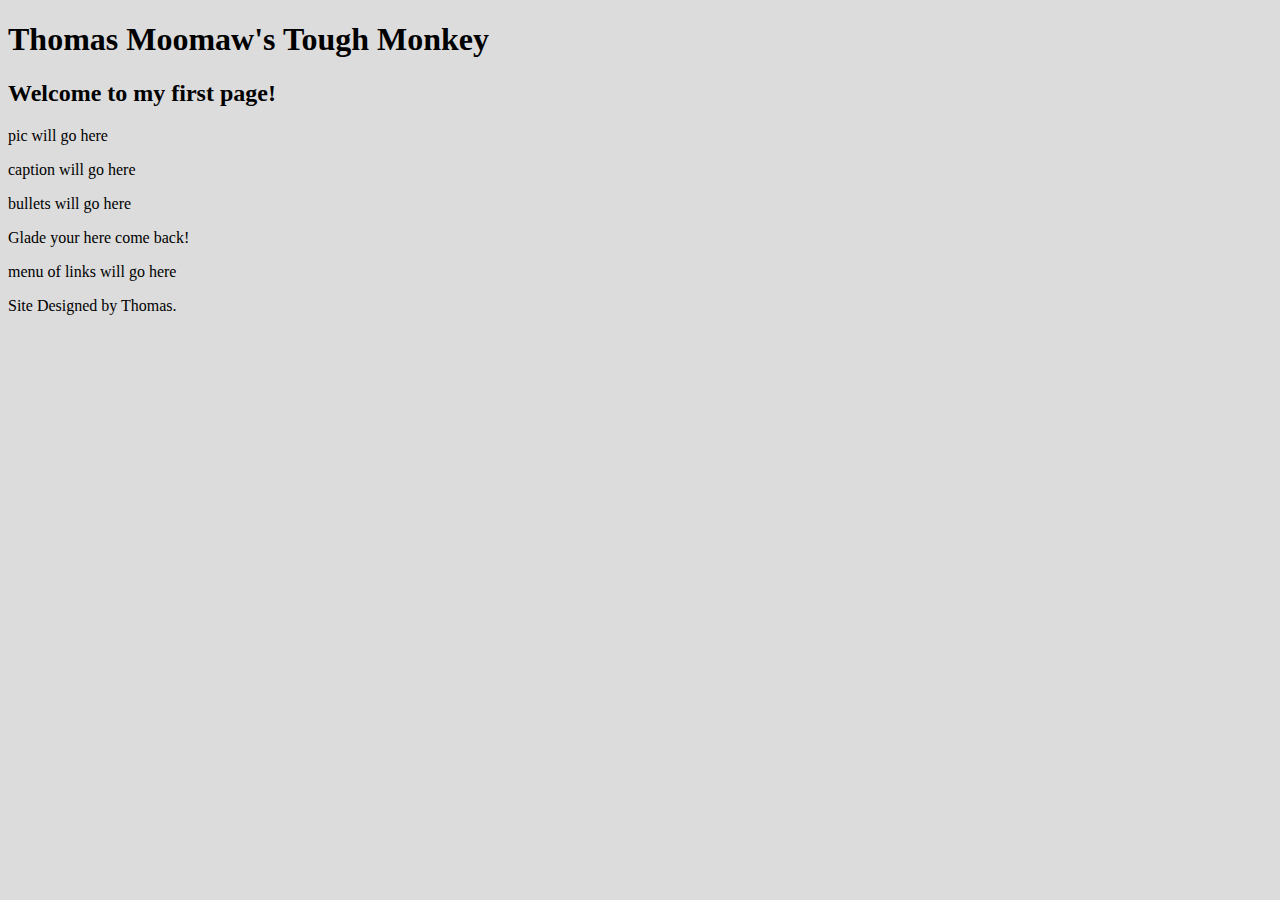
<file: private_html/itis3135/index.html>
<!DOCTYPE html>
<html>
<head>
    <title>Thomas Moomaw's Tough Monkey</title>
    <link href = "styles/default.css" rel = "stylesheet">
</head>
<body>
    <header> 
        <h1>Thomas Moomaw's Tough Monkey </h1>
    </header>
    <main>
        <h2>Welcome to my first page!</h2>
        <p> pic will go here</p>
        <p> caption will go here</p>
        <p> bullets will go here</p>
        <p>Glade your here come back!</p>
    </main>
    <footer>
       <p>menu of links will go here</p>
        Site Designed by Thomas.
    </footer>
</body>
</html>
</file>
<file: private_html/itis3135/styles/default.css>
body
{
    background-color: gainsboro;
    color:darkgoldenrod
    font-family
}
</file>
